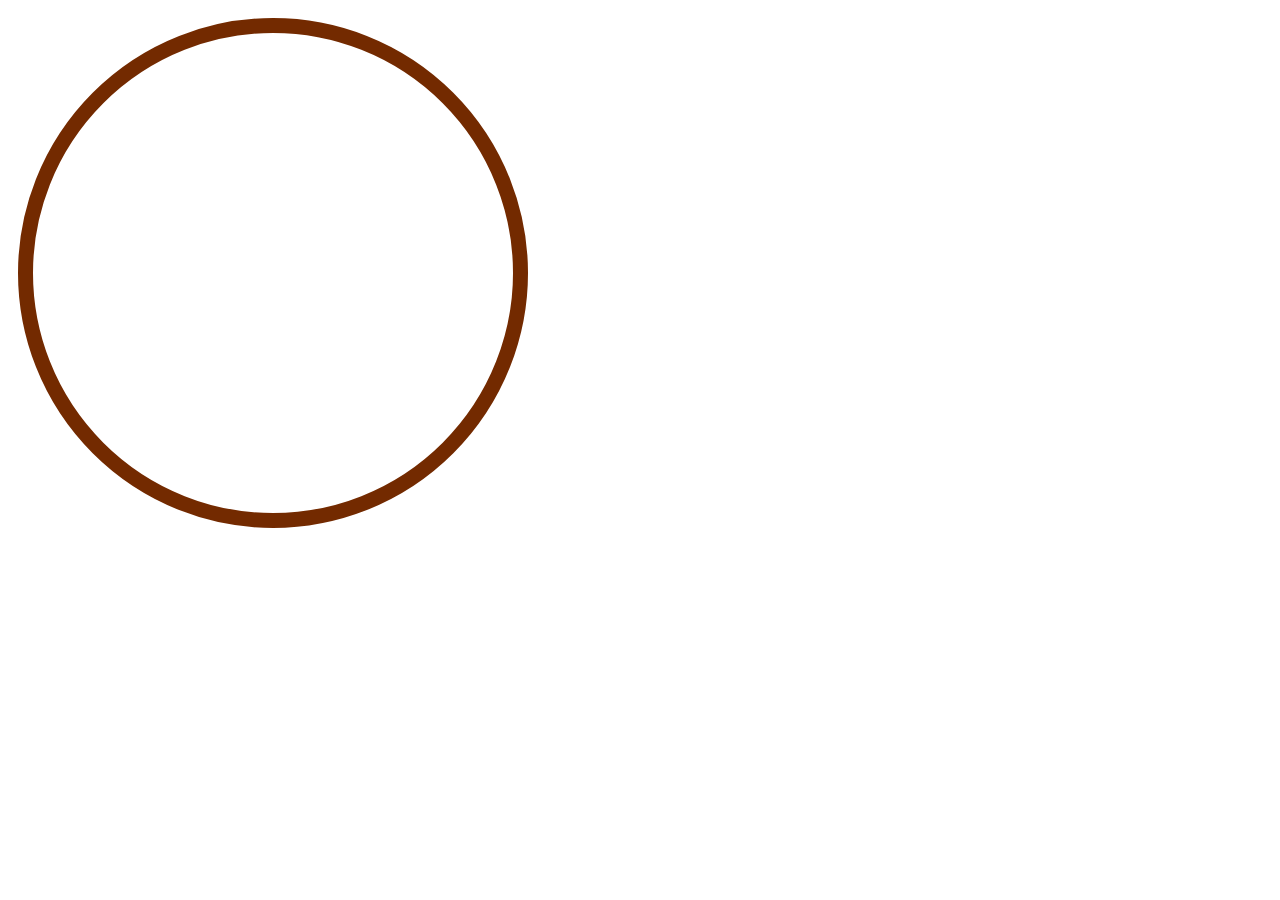
<file: budss/clock.html>
<!doctype html>
<head>
    <meta charset="UTF-8">
    <meta name="viewport" content="width=device-width, user-scalable=no, initial-scale=1.0, maximum-scale=1.0, minimum-scale=1.0">
    <title>Document</title>
    <link rel="stylesheet" href="clock/style.css">
</head>
<body>
    <div class="block">
        <div id='clock'></div>
        <canvas width="480" height="480" id='Time'></canvas>
    </div>

    <script  src="clock/script.js"></script>
</body>
</html>
</file>
<file: budss/clock/style.css>
#clock{
    font-family:Tahoma, sans-serif;
    font-size:20px;
    font-weight:bold;
    color:#000000;
    position: absolute;
    top: 120px;
}

#Time {
    border: 15px solid #732a00;
    border-radius: 300px;
}

.block {
    position: relative;
    width: 480px;
    height: 480px;
    display: flex;
    justify-content: center;
    align-items: center;
    padding: 25px;
}
</file>
